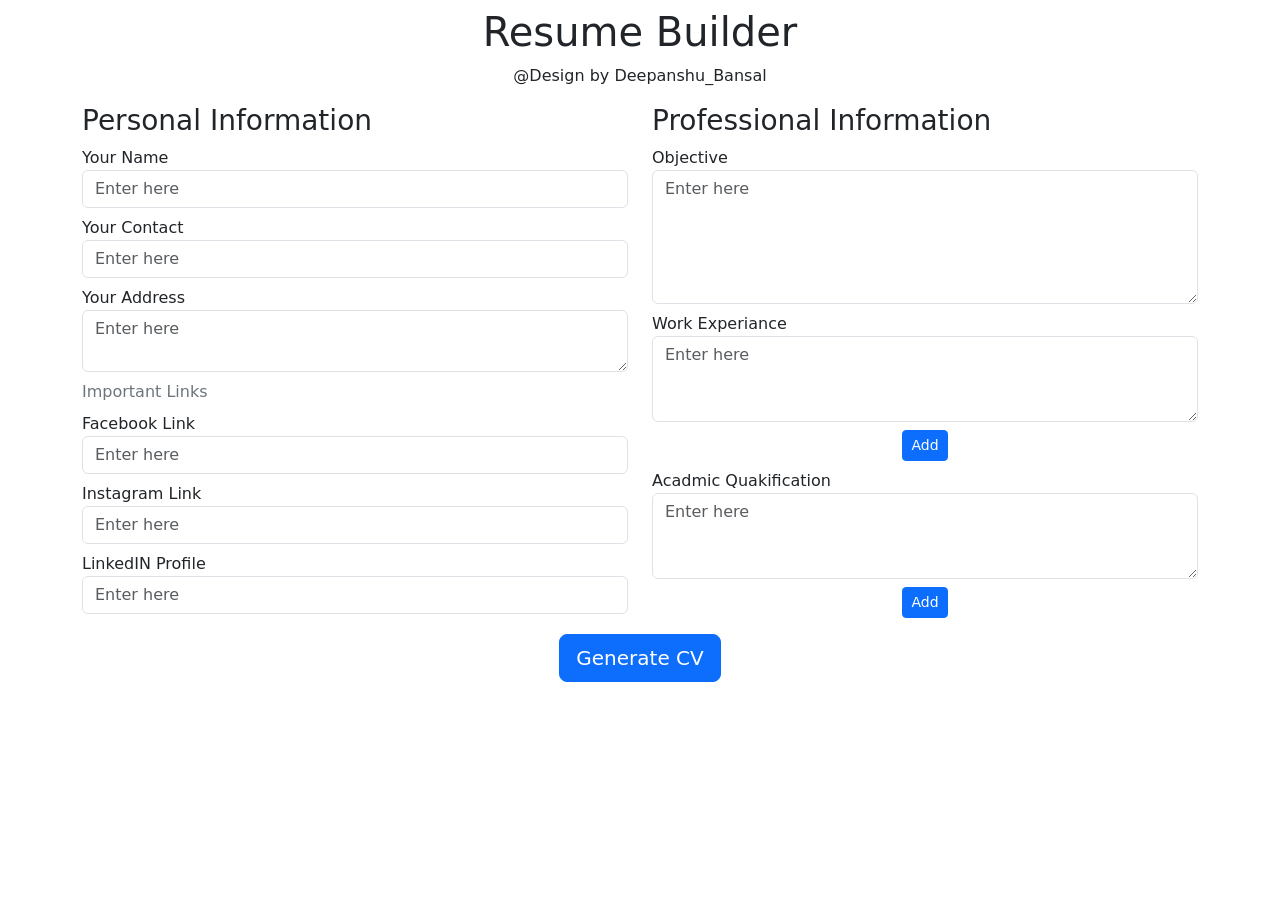
<file: JSExercise/Resume_builder/index.html>
<!DOCTYPE html>
<html lang="en">
<head>
    <meta charset="UTF-8">
    <meta http-equiv="X-UA-Compatible" content="IE=edge">
    <meta name="viewport" content="width=device-width, initial-scale=1.0">
    <link href="https://cdn.jsdelivr.net/npm/bootstrap@5.3.0-alpha1/dist/css/bootstrap.min.css" rel="stylesheet" integrity="sha384-GLhlTQ8iRABdZLl6O3oVMWSktQOp6b7In1Zl3/Jr59b6EGGoI1aFkw7cmDA6j6gD" crossorigin="anonymous">
    <link rel="stylesheet" href="style.css"/>
    <title>Resume Builder</title>
</head>
<body>
     <div class="container">
       <h1 class="text-center my-2"> Resume Builder</h1>
       <p class="text-center">@Design by Deepanshu_Bansal</p>
      <div class="row">
      <div class="col-md-6">
        <!--first col-->
        <h3>Personal Information</h3>
        <div class="form-group">
        <label for="nameField">Your Name </label>
        <input type="text" id="nameField" placeholder="Enter here" class="form-control"> 
        </div>
        <div class="form-group mt-2">
            <label for="contactField">Your Contact  </label>
            <input type="text" id="contactField" placeholder="Enter here" class="form-control"> 
            </div>
            <div class="form-group mt-2">
                <label for="addressField">Your Address</label>
                <textarea id="addressField" placeholder="Enter here" class="form-control"></textarea>
                <p class="text-secondary my-2">Important Links</p>
                </div>
                <div class="form-group mt-2">
                    <label for="fbField">Facebook Link  </label>
                    <input type="text" id="fbField" placeholder="Enter here" class="form-control"> 
                    </div>
                    <div class="form-group mt-2">
                        <label for="instaField">Instagram Link </label>
                        <input type="text" id="instaField" placeholder="Enter here" class="form-control"> 
                        </div>
                        <div class="form-group mt-2">
                            <label for="linkedinField">LinkedIN Profile </label>
                            <input type="text" id="linkedField" placeholder="Enter here" class="form-control"> 
                            </div>
           </div>
            <div class="col-md-6">
    <h3>Professional Information</h3>
      <!--second col-->
      <div class="form-group mt-2">
        <label for="objectiveField">Objective</label>
        <textarea rows="5" id="objectiveField" placeholder="Enter here" class="form-control"></textarea>

</div>
<div class="form-group mt-2" id="we">
    <label for="weField">Work Experiance</label>
    <textarea rows="3" id="weField" placeholder="Enter here" class="form-control"></textarea>
      </div>



      <div class="container text-center mt-2 weAddButton">
        <button onclick="addNewWeField()" class="btn btn-primary btn-sm">Add</button>

      </div>
           
       <div class="form-group mt-2" id="Aq">
        <label for="workField">Acadmic Quakification</label>
        <textarea rows="3" placeholder="Enter here" class="form-control eqField"></textarea>
          </div>
          <div class="container text-center mt-2" id="aqAddButton">
            <button onclick="addNewaqField()" class="btn btn-primary btn-sm">Add</button>
          </div>
          </div>
         </div>
         <div class="container text-center mt-3">
         <button class="btn btn-primary btn-lg">Generate CV</button>
         </div>
    <!--here goes html code-->
    <script src="https://cdn.jsdelivr.net/npm/bootstrap@5.3.0-alpha1/dist/js/bootstrap.bundle.min.js" integrity="sha384-w76AqPfDkMBDXo30jS1Sgez6pr3x5MlQ1ZAGC+nuZB+EYdgRZgiwxhTBTkF7CXvN" crossorigin="anonymous"></script>
     <script src="script.js"></script>
</body>
</html>
</file>
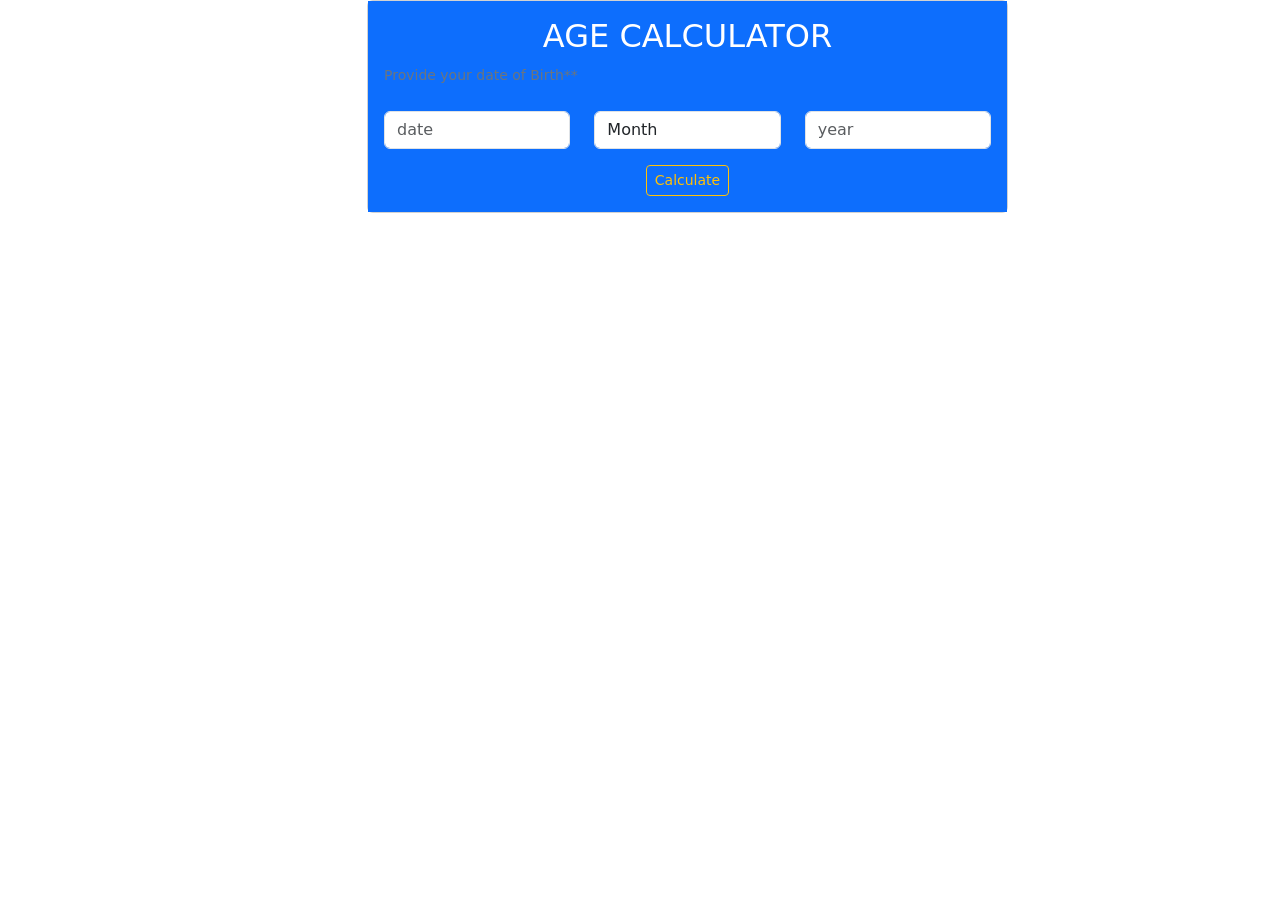
<file: JSExercise/Age_calculator.html>
<!DOCTYPE html>
<html lang="en">
<head>
    <meta charset="UTF-8">
    <meta http-equiv="X-UA-Compatible" content="IE=edge">
    <meta name="viewport" content="width=device-width, initial-scale=1.0">
    <title>Document</title>
    <link href="https://cdn.jsdelivr.net/npm/bootstrap@5.3.0-alpha1/dist/css/bootstrap.min.css" rel="stylesheet" integrity="sha384-GLhlTQ8iRABdZLl6O3oVMWSktQOp6b7In1Zl3/Jr59b6EGGoI1aFkw7cmDA6j6gD" crossorigin="anonymous">
  </head>
  <style> 
    body{
        background:e2e2e2; 
    }
    </style>
</head>
<body>
  <div class="container">
      <div class="row">
     <div class="col-md-7 offset-md-3">
    <div class="card mt-8">
     <div class="card-body bg-primary text-white" >
              <h2 class="card-title text-center text-uppercase">Age Calculator</h2>
              <p class="text-secondary"><small>Provide your date of Birth**</small></p>
             
          <div class="row mt-4">
          <div class="col-md-4">
         <!--date -->
         <div class="form-group">
             <input type="text" placeholder="date" class="form-control"
             id="date_field">

            </div>
           </div>
         
  <!--month--> 
<div class="col-md-4">
        <div class="form-group">  
            <select id="month_field" class="form-control" >
                <option value="month" Selected disabled>Month</option>
                <option value="january">Jan</option>
                <option value="february">feb</option>
                <option value="march">March</option>
                <option value="April">April</option>
                <option value="May">May</option>
                <option value="June">June</option>
                <option value="July">July</option>
                <option value="august">Aug</option>
                <option value="september">Sep</option>
                <option value="october">OCT</option>
                <option value="november">Nov</option>
                <option value="december">Dec</option>
            </select>
        </div>
       </div>
        

<!--year--> 
<div class="col-md-4">
 <div class="form-group">
    <input type="text" placeholder="year" class="form-control"
    id="year_field">
</div>
</div>
<div class="container text-center mt-3">
    <button onclick="calculateAge()" class="btn  btn-outline-warning btn-sm" > Calculate </button>
</div>
</div>
</div>
</div>
</div>
</div>
</div>

    <script src="https://cdn.jsdelivr.net/npm/bootstrap@5.3.0-alpha1/dist/js/bootstrap.bundle.min.js" integrity="sha384-w76AqPfDkMBDXo30jS1Sgez6pr3x5MlQ1ZAGC+nuZB+EYdgRZgiwxhTBTkF7CXvN" crossorigin="anonymous"></script>

</body>
<script>
        const calculateAge=()=> {
            let date= document.getElementById("date_field").value;
            let month= document.getElementById("month_field").value;
            let year=  document.getElementById("year_field").value;
            console.log(date);
            console.log(month);
            console.log(year);
        
            if (date >31)
              {
                alert(" pls input valid date");
                return;
              }
              //parse date
              //let stringDate = Date();
                //console.log(stringDate);
                let format1 = new Date (`${date}/${month}/${year}`);
                console.log(format1);                                   //let dob =new Date('${date} ${month} ${year}');
               let now =new Date();
             let difference= now-format1;
              console.log(difference);
           let days=Math.floor(difference/(1000*60*60*24));
           console.log(days);
           alert( ` your age is `,days);
           //alert(days);
        };
</script>
</html>
</file>
<file: JSExercise/Resume_builder/style.css>
/*body{

    background-color: red;

}*/
</file>
